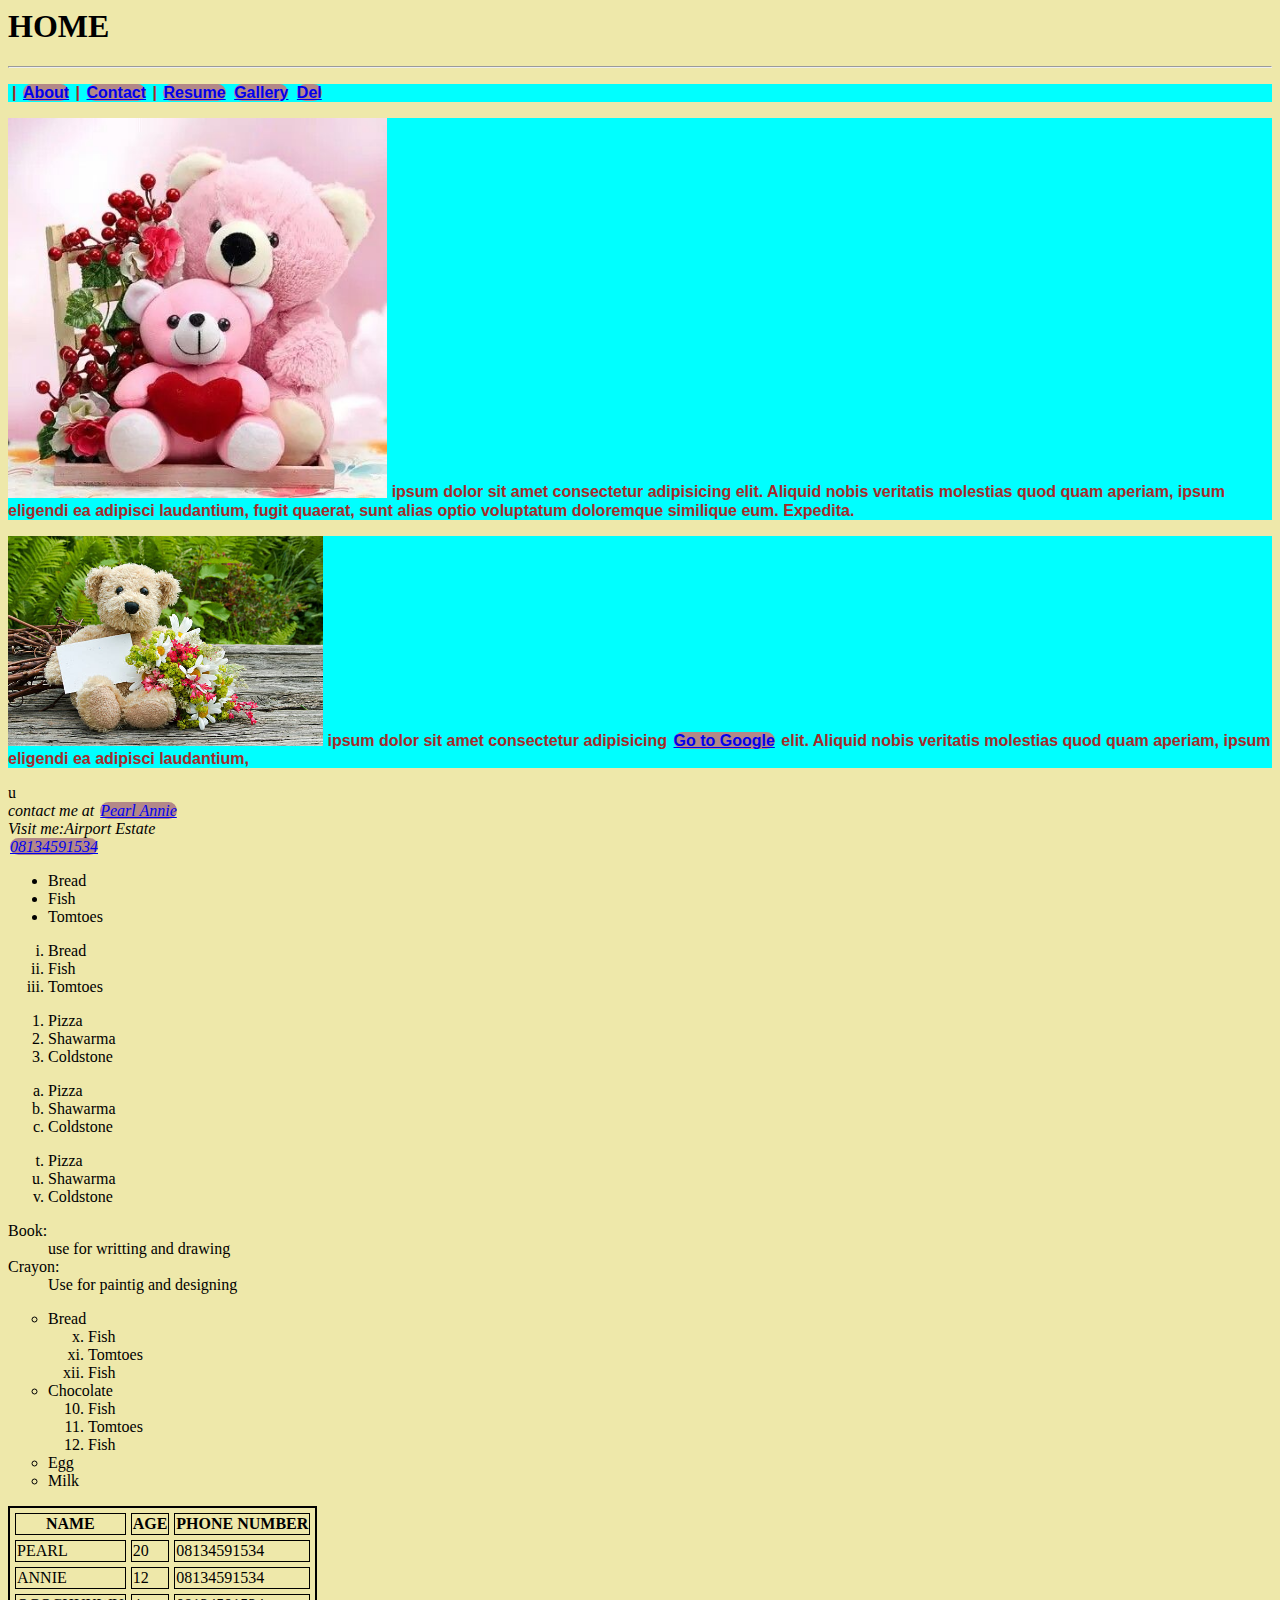
<file: index.html>
<html lang="en">
<head>
    <meta charset="UTF-8">
    <meta http-equiv="X-UA-Compatible" content="IE =edge">
    <meta name="viewport" content="width=device-width, initial-scale=1.0">
    <title>Home</title>
    <link rel="stylesheet" href="https://cdnjs.cloudflare.com/ajax/libs/font-awesome/6.2.1/css/all.min.css" integrity="sha512-MV7K8+y+gLIBoVD59lQIYicR65iaqukzvf/nwasF0nqhPay5w/9lJmVM2hMDcnK1OnMGCdVK+iQrJ7lzPJQd1w==" crossorigin="anonymous" referrerpolicy="no-referrer" />
    <link rel="stylesheet" href="style.css">
</head>
<body>
    <h1><b>HOME</b></h1>
    <hr>
    <p>
        <a href="index.html" class="fa-solid fa-user"></a> |
             <a href="about.html">About</a> |
                 <a href="contact.html">Contact</a> |
                 <a href="Resume.html">Resume</a>
                  <a href="gallery.html">Gallery</a>
            <a href="del.html">Del</a>
                 <i class="fa-solid fa-thumbs-up"></i>
                 <i class="fa-solid fa-thumbs-down"></i>

    </p>

    

    <p><img src="pink teddy.jpg" width="30%"> ipsum dolor sit amet consectetur adipisicing elit. Aliquid nobis veritatis molestias quod quam aperiam, ipsum eligendi ea adipisci laudantium, 
        fugit quaerat, sunt alias optio voluptatum doloremque similique eum. Expedita.
    <p><img src="brown teddy.jpg" height="210"> ipsum dolor sit amet consectetur adipisicing <a href="http://www.google.com" target="blank">Go to Google</a> elit. Aliquid nobis veritatis molestias quod quam aperiam, ipsum eligendi ea adipisci laudantium, 
   </p>
u
        <address>
            contact me at <a href="mailto:dpearlannie@gmail.com? subject=Test Email&body=TEst Body content">Pearl Annie</a>
            <br>
            Visit me:Airport Estate
            <br>
            <a href="tel:08134591534">08134591534</a>
        </address>
        <ul>
            <li>Bread</li>
            <li>Fish</li>
            <li>Tomtoes</li>
        </ul>
        <ul style="list-style:lower-roman">
            <li>Bread</li>
            <li>Fish</li>
            <li>Tomtoes</li>
        </ul>
       
        <ol>
            <li>Pizza</li>
            <li>Shawarma</li>
            <li>Coldstone</li>
        </ol>
         <ol style="list-style:lower-alpha" >
            <li>Pizza</li>
            <li>Shawarma</li>
            <li>Coldstone</li>
        </ol>
        <ol type="a" start="20">
            <li>Pizza</li>
            <li>Shawarma</li>
            <li>Coldstone</li>
        </ol>
        <dl>
           <dt>Book:</dt>
            <dd>use for writting and drawing</dd>
            <dt>Crayon:</dt>
            <dd>Use for paintig and designing</dd>
        </dl>
        
        <ul style="list-style:circle">
            <li>Bread</li>
            <ol type="i" start="10">
                <li>Fish</li>
                <li>Tomtoes</li>
                <li>Fish</li>
            </ol>
            <li>Chocolate</li>
            <ol type="1" start="10">
                <li>Fish</li>
                <li>Tomtoes</li>
                <li>Fish</li>
            </ol>
            
            <li>Egg</li>
            <li>Milk</li>
        </ul>
        <table style="border:2px solid black; border-spacing:5px">
            <tr><th style="border:1px solid black;">NAME</th><th style="border:1px solid black;">AGE</th><th style="border:1px solid black;">PHONE NUMBER</th></tr>
            <tr ><td style="border:1px solid black;">PEARL</td><td style="border:1px solid black;">20</td><td style="border:1px solid black;">08134591534</td></tr>
            <tr><td style="border:1px solid black;">ANNIE</td><td style="border:1px solid black;">12</td><td style="border:1px solid black;">08134591534</td></tr>            
            <tr><td style="border:1px solid black;">OGOCHUKWU</td><td style="border:1px solid black;">4</td><td style="border:1px solid black;">08134591534</td></tr>
        </table>
    
</body>
</html>
</file>
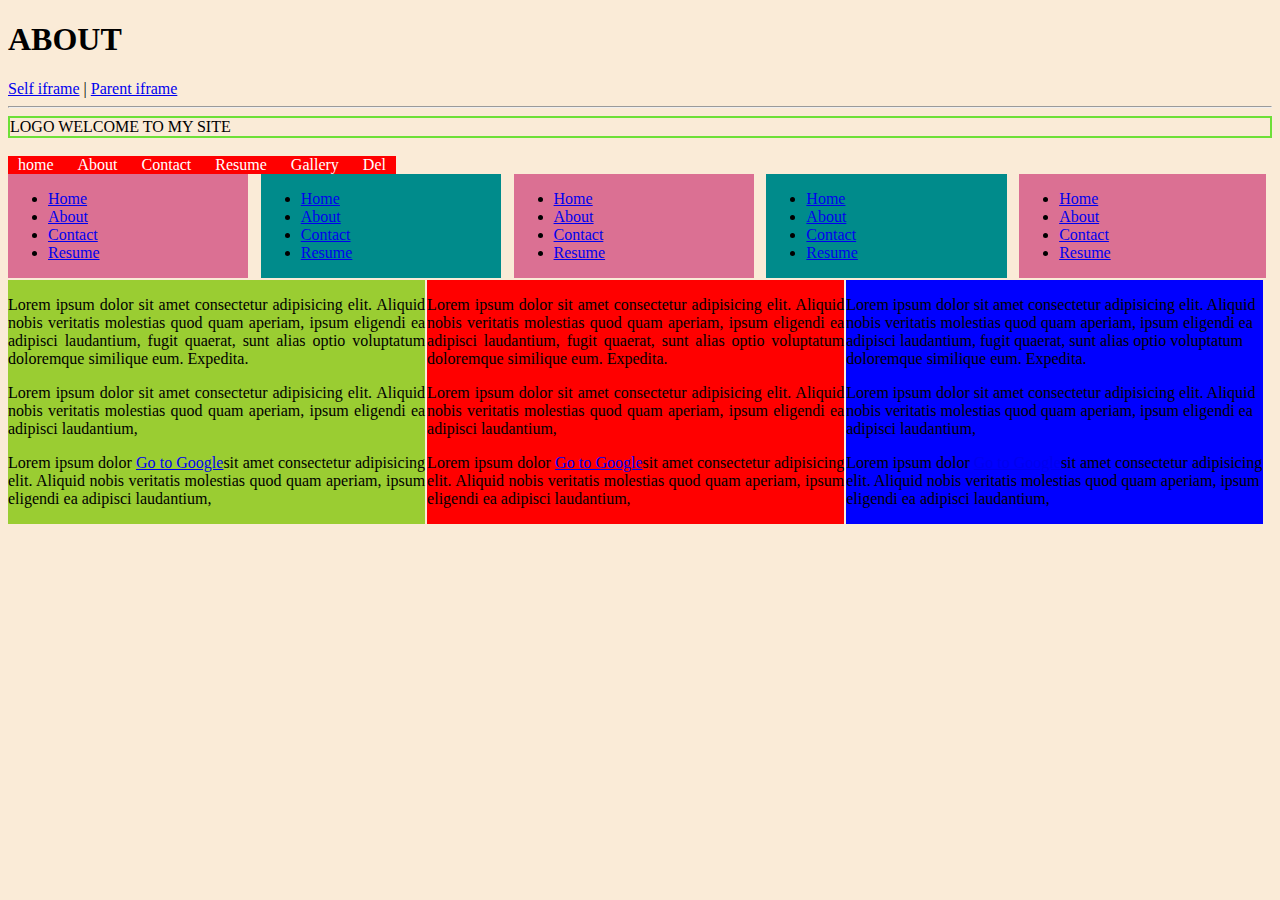
<file: about.html>
<!DOCTYPE html>
<html lang="en">
<head>
    <meta charset="UTF-8">
    <meta http-equiv="X-UA-Compatible" content="IE=edge">
    <meta name="viewport" content="width=device-width, initial-scale=1.0">
    <title>about</title>
    <link rel="stylesheet" href="del.css">
</head>
<body>
    <h1><b>ABOUT</b></h1>
    <a href="about.html" target="_self">Self iframe</a> |
    <a href="about.html" target="_parent">Parent iframe</a>
    
    <hr>
    <!-- This section is for the use of semantic tags -->
    <header>
        <div style="border:2px solid rgb(109, 224, 55);">LOGO WELCOME TO MY SITE</div>
    </header>
    <br>
    <div class="float">   
             <a href="index.html">home</a>
             <a href="about.html">About</a>
             <a href="contact.html">Contact</a>
            <a href="Resume.html">Resume</a>
            <a href="gallery.html">Gallery</a>
            <a href="del.html">Del</a>
            
      </div>
<br>
                 <div class="allfloat">
                     <div class="float1">
                         <ul>
                             <li><a href="index.html" target="_blank">Home</a> </li>
                             <li><a href="about.html" target="_blank">About</a> </li>
                             <li><a href="contact.html" target="_blank">Contact</a> </li>
                             <li><a href="Resume.html" target="_blank">Resume</a> </li>
                             
                            </ul>
                    </div>

                    <div class="float12">
                        <ul>
                            <li><a href="index.html" target="_blank">Home</a> </li>
                            <li><a href="about.html" target="_blank">About</a> </li>
                            <li><a href="contact.html" target="_blank">Contact</a> </li>
                            <li><a href="Resume.html" target="_blank">Resume</a> </li>
                            
                        </ul>
                    </div>
                    <div class="float13">
                        <ul>
                            <li><a href="index.html" target="_blank">Home</a> </li>
                            <li><a href="about.html" target="_blank">About</a> </li>
                            <li><a href="contact.html" target="_blank">Contact</a> </li>
                            <li><a href="Resume.html" target="_blank">Resume</a> </li>
                            
                        </ul>
                    </div>
                       <div class="float14">
                        <ul>
                            <li><a href="index.html" target="_blank">Home</a> </li>
                            <li><a href="about.html" target="_blank">About</a> </li>
                            <li><a href="contact.html" target="_blank">Contact</a> </li>
                            <li><a href="Resume.html" target="_blank">Resume</a> </li>
                            
                        </ul>
                    </div>
                    <div class="float15">
                        <ul>
                            <li><a href="index.html" target="_blank">Home</a> </li>
                            <li><a href="about.html" target="_blank">About</a> </li>
                            <li><a href="contact.html" target="_blank">Contact</a> </li>
                            <li><a href="Resume.html" target="_blank">Resume</a> </li>
                            
                        </ul>
                    </div>
                </div>
                    
                    <div class="float2">
                        
                        <p>Lorem ipsum dolor sit amet consectetur adipisicing elit. Aliquid nobis veritatis molestias quod quam aperiam, ipsum eligendi ea adipisci laudantium, 
                            fugit quaerat, sunt alias optio voluptatum doloremque similique eum. Expedita.
                            <p>Lorem ipsum dolor sit amet consectetur adipisicing elit. Aliquid nobis veritatis molestias quod quam aperiam, ipsum eligendi ea adipisci laudantium, 
                                <p>Lorem ipsum dolor <a href="http://www.google.com" target="blank">Go to Google</a>sit amet consectetur adipisicing elit. Aliquid nobis veritatis molestias quod quam aperiam, ipsum eligendi ea adipisci laudantium, 
                                </p>
                      </div>
                    
        <div class="float3">

            <p>Lorem ipsum dolor sit amet consectetur adipisicing elit. Aliquid nobis veritatis molestias quod quam aperiam, ipsum eligendi ea adipisci laudantium, 
                fugit quaerat, sunt alias optio voluptatum doloremque similique eum. Expedita.
                <p>Lorem ipsum dolor sit amet consectetur adipisicing elit. Aliquid nobis veritatis molestias quod quam aperiam, ipsum eligendi ea adipisci laudantium, 
                    <p>Lorem ipsum dolor <a href="http://www.google.com" target="blank">Go to Google</a>sit amet consectetur adipisicing elit. Aliquid nobis veritatis molestias quod quam aperiam, ipsum eligendi ea adipisci laudantium, 
                    </p>
          </div>
        
          <div class="float4">

            <p>Lorem ipsum dolor sit amet consectetur adipisicing elit. Aliquid nobis veritatis molestias quod quam aperiam, ipsum eligendi ea adipisci laudantium, 
                fugit quaerat, sunt alias optio voluptatum doloremque similique eum. Expedita.
                <p>Lorem ipsum dolor sit amet consectetur adipisicing elit. Aliquid nobis veritatis molestias quod quam aperiam, ipsum eligendi ea adipisci laudantium, 
                    <p>Lorem ipsum dolor <a href="http://www.google.com" target="blank">Go to Google</a>sit amet consectetur adipisicing elit. Aliquid nobis veritatis molestias quod quam aperiam, ipsum eligendi ea adipisci laudantium, 
                    </p>
          </div>
            
</body>
</html>
</file>
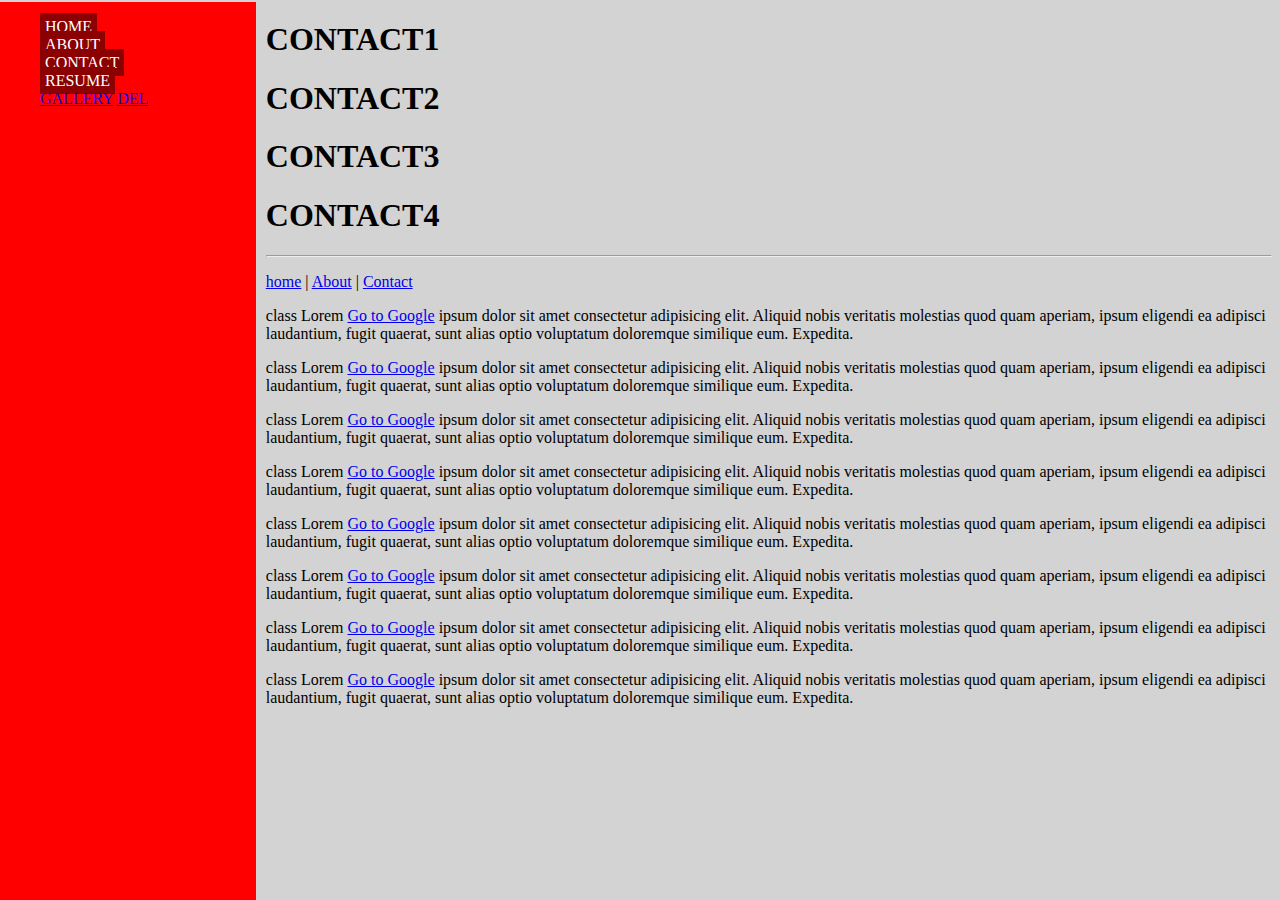
<file: contact.html>
<!DOCTYPE html>
<html lang="en">
<head>
    <meta charset="UTF-8">
    <meta http-equiv="X-UA-Compatible" content="IE=edge">
    <meta name="viewport" content="width=device-width, initial-scale=1.0">
    <title>contact</title>
    <link rel="stylesheet" href="side.css">
</head>
<body>
   
    <div class="diva">
        <aside>
        <nav>
            <ul>
                <li><a href="index.html">HOME</a></li>
                <li><a href="about.html">ABOUT</a></li>
                <li><a href="contact.html">CONTACT</a></li>
                <li><a href="Resume.html">RESUME</a></li>
                <a href="gallery.html">GALLERY</a>
                <a href="del.html">DEL</a>


            </ul>
        </nav>
    </aside>
</div>

<section class="content">
    <h1 class="con1">CONTACT1</h1>
    <h1 class="con2">CONTACT2</h1>
    <h1 class="con3">CONTACT3</h1>
    <h1 class="con4">CONTACT4</h1>
    <hr>
    <p>
        <a href="index.html">home</a> |
             <a href="about.html">About</a> |
                 <a href="contact.html">Contact</a>
    </p>

    <p> class Lorem <a href="http://www.google.com" target="blank">Go to Google</a> ipsum dolor sit amet consectetur adipisicing elit. Aliquid nobis veritatis molestias quod quam aperiam, ipsum eligendi ea adipisci laudantium, 
        fugit quaerat, sunt alias optio voluptatum doloremque similique eum. Expedita.
        <p> class Lorem <a href="http://www.google.com" target="blank">Go to Google</a> ipsum dolor sit amet consectetur adipisicing elit. Aliquid nobis veritatis molestias quod quam aperiam, ipsum eligendi ea adipisci laudantium, 
            fugit quaerat, sunt alias optio voluptatum doloremque similique eum. Expedita.
    
            <p> class Lorem <a href="http://www.google.com" target="blank">Go to Google</a> ipsum dolor sit amet consectetur adipisicing elit. Aliquid nobis veritatis molestias quod quam aperiam, ipsum eligendi ea adipisci laudantium, 
                fugit quaerat, sunt alias optio voluptatum doloremque similique eum. Expedita.
    
                <p> class Lorem <a href="http://www.google.com" target="blank">Go to Google</a> ipsum dolor sit amet consectetur adipisicing elit. Aliquid nobis veritatis molestias quod quam aperiam, ipsum eligendi ea adipisci laudantium, 
                    fugit quaerat, sunt alias optio voluptatum doloremque similique eum. Expedita.
    
                    <p> class Lorem <a href="http://www.google.com" target="blank">Go to Google</a> ipsum dolor sit amet consectetur adipisicing elit. Aliquid nobis veritatis molestias quod quam aperiam, ipsum eligendi ea adipisci laudantium, 
                        fugit quaerat, sunt alias optio voluptatum doloremque similique eum. Expedita.
    
                        <p> class Lorem <a href="http://www.google.com" target="blank">Go to Google</a> ipsum dolor sit amet consectetur adipisicing elit. Aliquid nobis veritatis molestias quod quam aperiam, ipsum eligendi ea adipisci laudantium, 
                            fugit quaerat, sunt alias optio voluptatum doloremque similique eum. Expedita.
    
                            <p> class Lorem <a href="http://www.google.com" target="blank">Go to Google</a> ipsum dolor sit amet consectetur adipisicing elit. Aliquid nobis veritatis molestias quod quam aperiam, ipsum eligendi ea adipisci laudantium, 
                                fugit quaerat, sunt alias optio voluptatum doloremque similique eum. Expedita.
                                <p> class Lorem <a href="http://www.google.com" target="blank">Go to Google</a> ipsum dolor sit amet consectetur adipisicing elit. Aliquid nobis veritatis molestias quod quam aperiam, ipsum eligendi ea adipisci laudantium, 
                                    fugit quaerat, sunt alias optio voluptatum doloremque similique eum. Expedita.
                                </section>                                                 
</body>
</html>
</file>
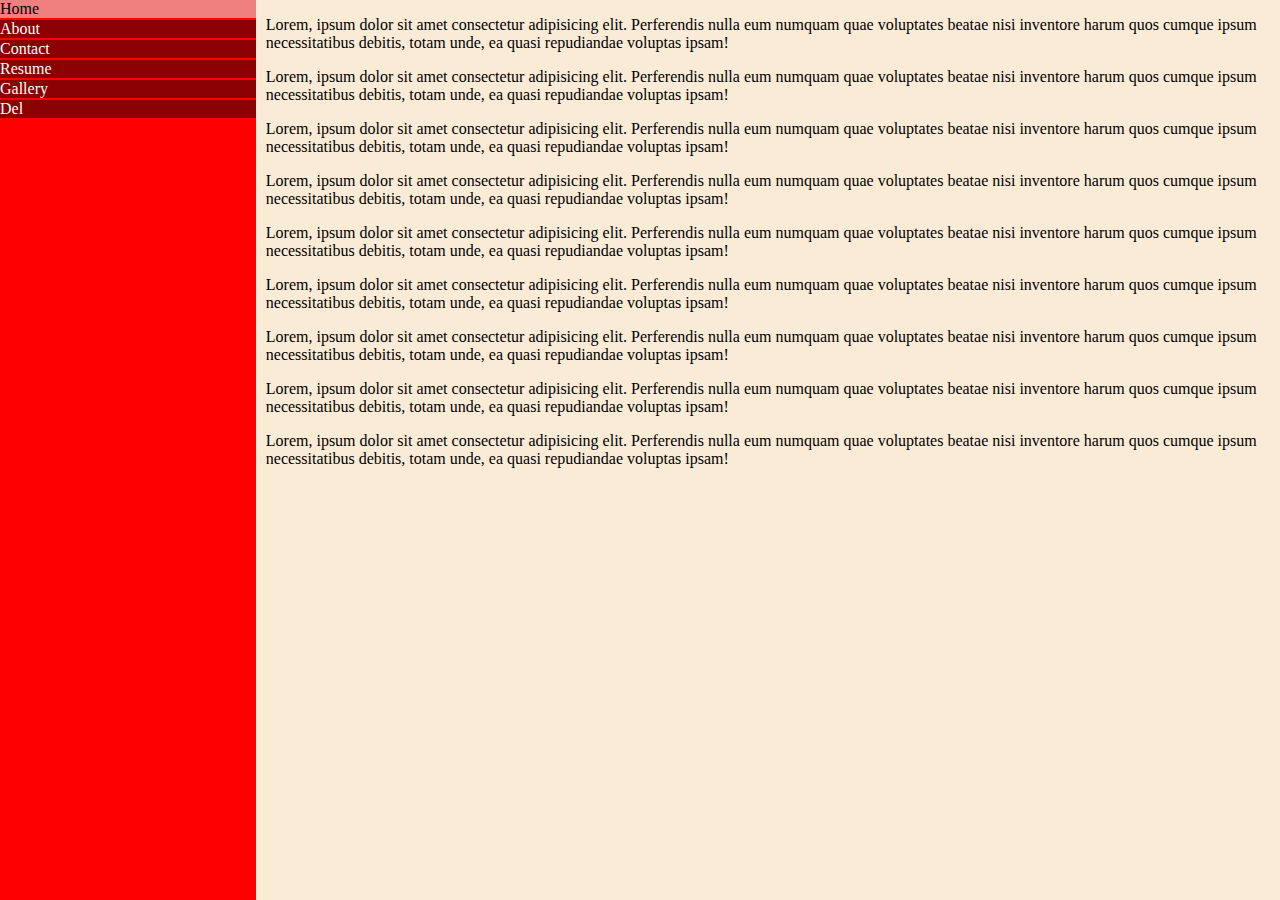
<file: del.html>
<!DOCTYPE html>
<html lang="en">
<head>
    <meta charset="UTF-8">
    <meta http-equiv="X-UA-Compatible" content="IE=edge">
    <meta name="viewport" content="width=device-width, initial-scale=1.0">
    <title>Document</title>
    <link rel="stylesheet" href="del.css">
</head>
<body>
    <div class="div1">
        <aside>
            <nav>      
                    <a href="index.html" target="_blank">Home</a> 
                    <a href="about.html" target="_blank">About</a> 
                    <a href="contact.html" target="_blank">Contact</a>
                    <a href="Resume.html" target="_blank">Resume</a> 
                      <a href="gallery.html">Gallery</a>
                      <a href="del.html">Del</a>


            
            </nav>

        </aside>
    </div>
    <div class="div2">
    <p>Lorem, ipsum dolor sit amet consectetur adipisicing elit. Perferendis nulla eum numquam quae voluptates beatae nisi inventore harum quos cumque ipsum necessitatibus debitis, totam unde, ea quasi repudiandae voluptas ipsam!</p>

        <p>Lorem, ipsum dolor sit amet consectetur adipisicing elit. Perferendis nulla eum numquam quae voluptates beatae nisi inventore harum quos cumque ipsum necessitatibus debitis, totam unde, ea quasi repudiandae voluptas ipsam!
        <p>Lorem, ipsum dolor sit amet consectetur adipisicing elit. Perferendis nulla eum numquam quae voluptates beatae nisi inventore harum quos cumque ipsum necessitatibus debitis, totam unde, ea quasi repudiandae voluptas ipsam!</p>
        <p>Lorem, ipsum dolor sit amet consectetur adipisicing elit. Perferendis nulla eum numquam quae voluptates beatae nisi inventore harum quos cumque ipsum necessitatibus debitis, totam unde, ea quasi repudiandae voluptas ipsam!</p>
        <p>Lorem, ipsum dolor sit amet consectetur adipisicing elit. Perferendis nulla eum numquam quae voluptates beatae nisi inventore harum quos cumque ipsum necessitatibus debitis, totam unde, ea quasi repudiandae voluptas ipsam!</p>
        <p>Lorem, ipsum dolor sit amet consectetur adipisicing elit. Perferendis nulla eum numquam quae voluptates beatae nisi inventore harum quos cumque ipsum necessitatibus debitis, totam unde, ea quasi repudiandae voluptas ipsam!</p>
        <p>Lorem, ipsum dolor sit amet consectetur adipisicing elit. Perferendis nulla eum numquam quae voluptates beatae nisi inventore harum quos cumque ipsum necessitatibus debitis, totam unde, ea quasi repudiandae voluptas ipsam!</p>
        <p>Lorem, ipsum dolor sit amet consectetur adipisicing elit. Perferendis nulla eum numquam quae voluptates beatae nisi inventore harum quos cumque ipsum necessitatibus debitis, totam unde, ea quasi repudiandae voluptas ipsam!</p>
        <p>Lorem, ipsum dolor sit amet consectetur adipisicing elit. Perferendis nulla eum numquam quae voluptates beatae nisi inventore harum quos cumque ipsum necessitatibus debitis, totam unde, ea quasi repudiandae voluptas ipsam!</p>

        </p>
    </div>

</body>
</html>
</file>
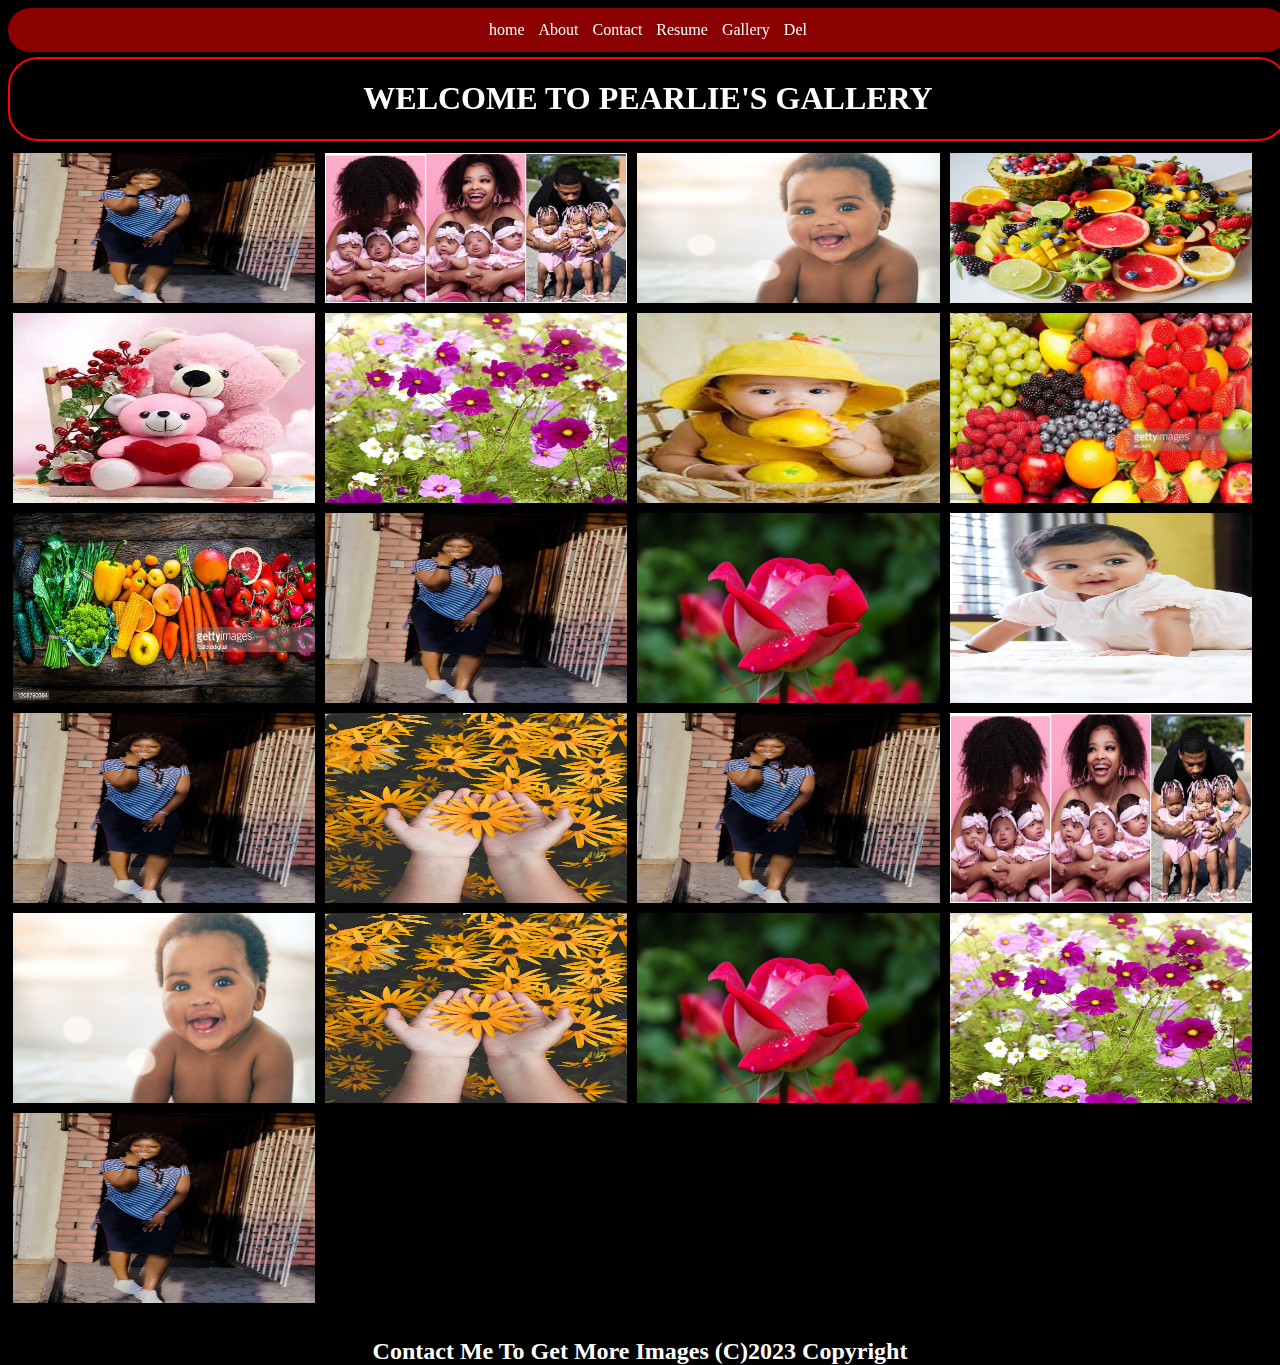
<file: gallery.html>
<!DOCTYPE html>
<html lang="en">
<head>
    <meta charset="UTF-8">
    <meta http-equiv="X-UA-Compatible" content="IE=edge">
    <meta name="viewport" content="width=device-width, initial-scale=1.0">
    <title>Document</title>
    <link rel="stylesheet" href="gallery.css" type="text/css">
</head>
<body>
    <div class="div2">
    <nav>
    <a href="index.html">home</a>
    <a href="about.html">About</a>
    <a href="contact.html">Contact</a>
   <a href="Resume.html">Resume</a>
   <a href="gallery.html">Gallery</a>
   <a href="del.html">Del</a>
</nav>
  
    <div class="div1">
        <h1>welcome to pearlie's gallery</h1>
    </div>
</div>
    <div>
        <img src="Resized2.jpg" class="img1">
        <img src="baby5.jpg" class="img1">
        <img src="babz1.jpg" class="img1">
        <img src="fruit1.jpg" class="img1">
        <img src="pink teddy.jpg">
        <img src="flower1.jpg">
        <img src="baby3.jfif">
        <img src="fruit2.jpg">
        <img src="fuit3.jpg">
        <img src="Resized2.jpg">
        <img src="flower2.jpg">
        <img src="baby2.jfif">
        <img src="Resized2.jpg">
        <img src="flower4.jpeg">
        <img src="Resized2.jpg">
        <img src="baby5.jpg">
        <img src="babz1.jpg">
        <img src="flower4.jpeg">
        <img src="flower2.jpg">
        <img src="flower1.jpg">
        <img src="Resized2.jpg">

    </div>

    <div>
        <footer>
            <h2>contact me to get more images (c)2023 copyright</h2>
        </footer>
    </div>
</body>
</html>
</file>
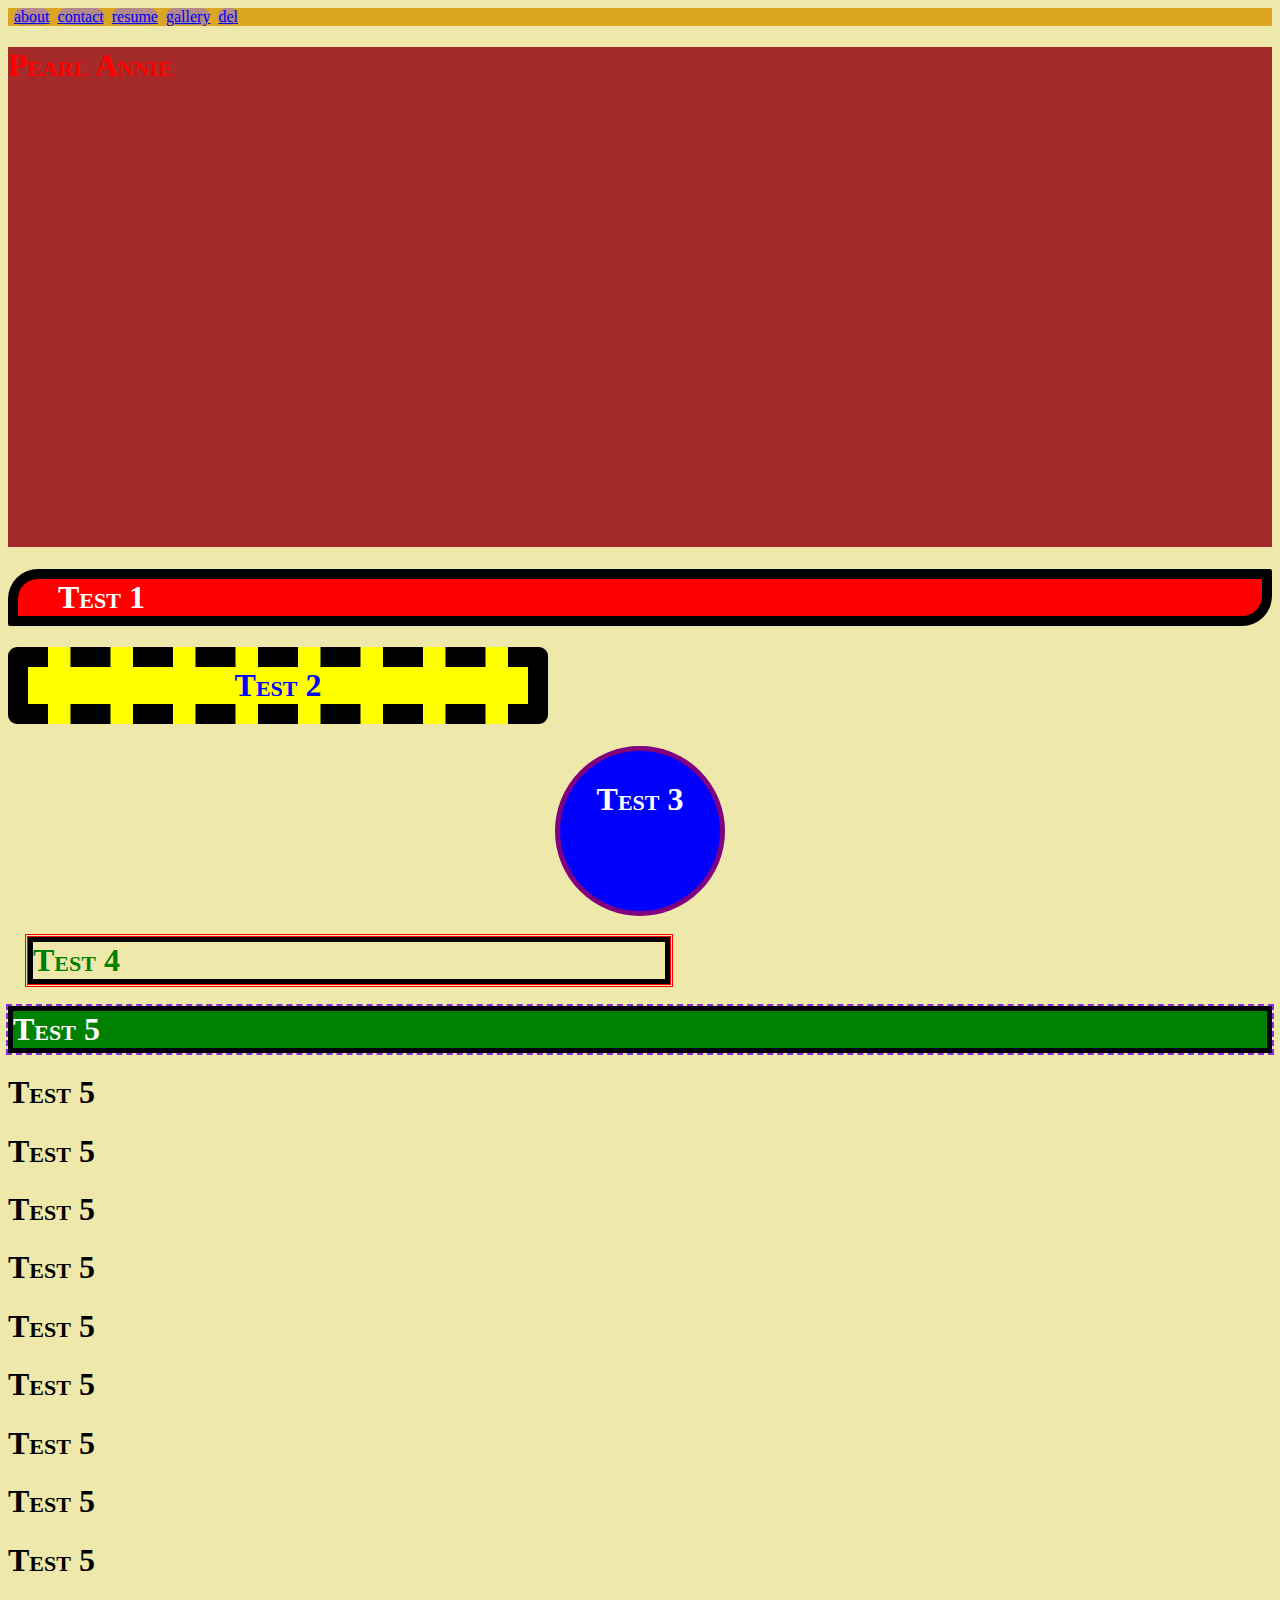
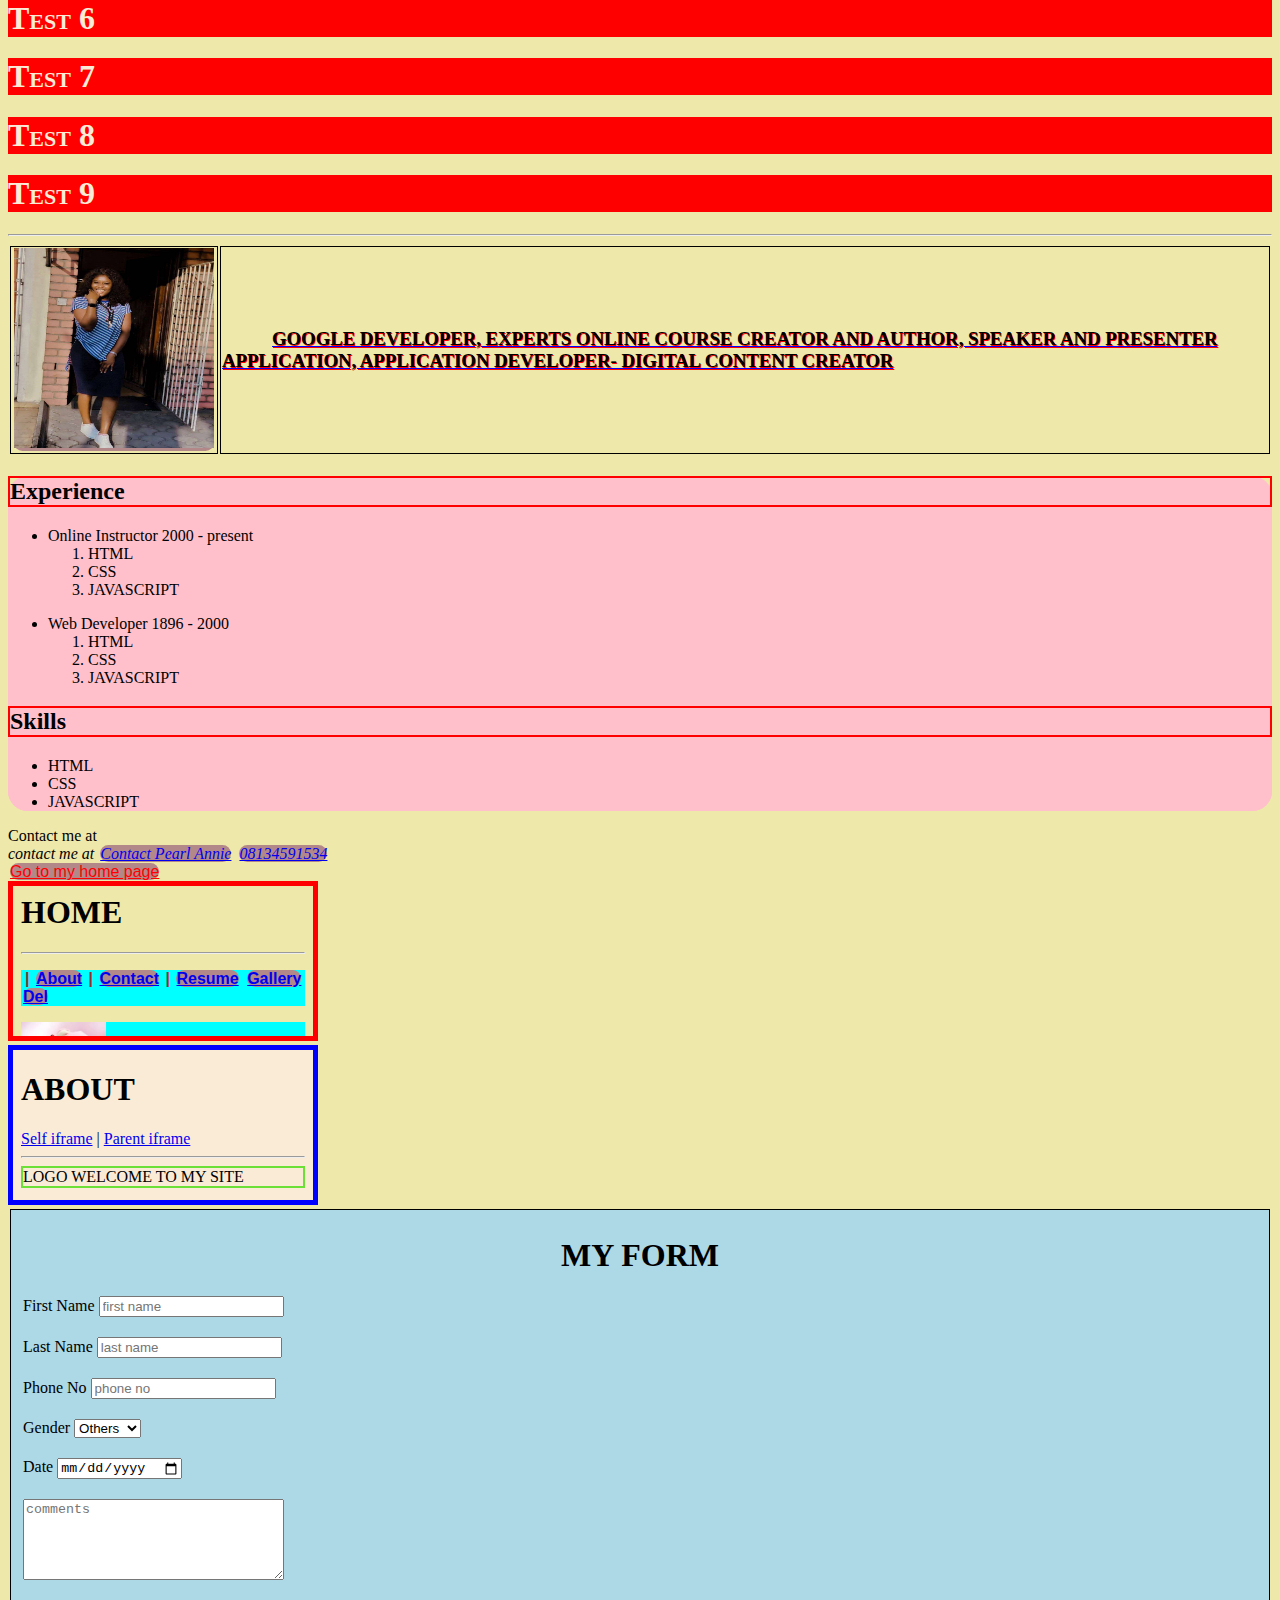
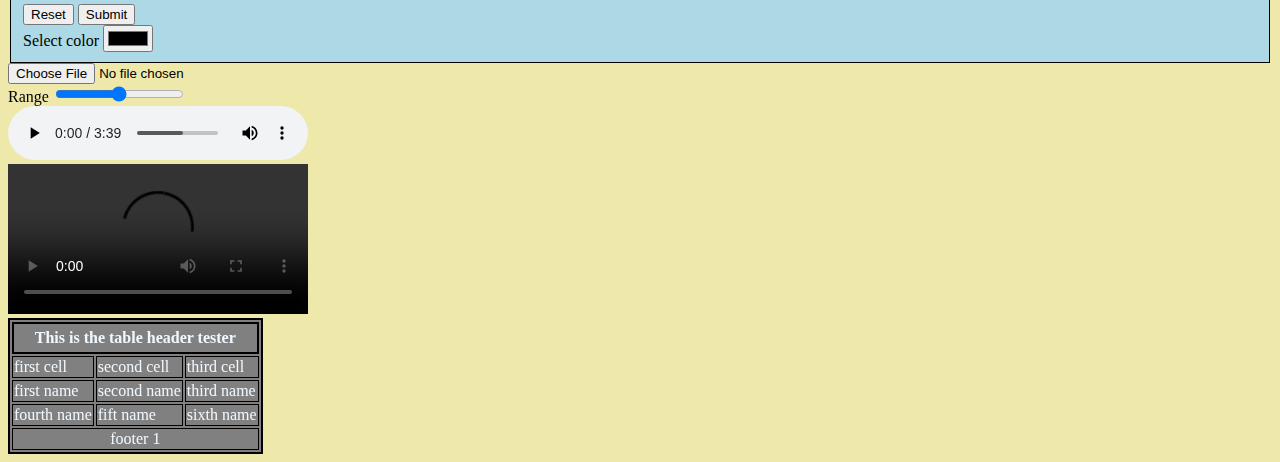
<file: Resume.html>
<!DOCTYPE html>
<html lang="en">
<head>
    <meta charset="UTF-8">
    <meta http-equiv="X-UA-Compatible" content="IE=edge">
    <meta name="viewport" content="width=device-width, initial-scale=1.0">
    <title>Resume</title>
    <link rel="stylesheet" href="https://cdnjs.cloudflare.com/ajax/libs/font-awesome/6.2.1/css/all.min.css" integrity="sha512-MV7K8+y+gLIBoVD59lQIYicR65iaqukzvf/nwasF0nqhPay5w/9lJmVM2hMDcnK1OnMGCdVK+iQrJ7lzPJQd1w==" crossorigin="anonymous" referrerpolicy="no-referrer" />
    <link rel="stylesheet" href="style.css">
    <!-- <style> 
        p {
            color: brown;
            background-color: aqua;
            font-family: arial;
            font-weight: bold;
        }
    </style> -->
</head>
<body>
    <div class="nav">
<nav>

    <a id="index" href="index.html"  class="fa-solid fa-user"></a>
    <a id="about" href="about.html" >about</a>
    <a href="contact.html">contact</a>
    <a href="Resume.html">resume</a>
    <a href="gallery.html">gallery</a>
    <a href="del.html">del</a>

    <i class="fa-solid fa-thumbs-up"></i>
    <i class="fa-solid fa-thumbs-down"></i>
</nav>
</div>

    <header>
    <h1 id="pearl">Pearl Annie</h1>

    <h1 class="one">Test 1</h1>
    <h1 class="two">Test 2</h1>
    <h1 class="three">Test 3</h1>
    <h1 class="four">Test 4</h1>
    <h1 id="five">Test 5</h1>
    <section class="sect">
        <h1>Test 5</h1>
    <h1>Test 5</h1>
    <h1>Test 5</h1>
    <h1>Test 5</h1>
    <h1>Test 5</h1>
    <h1>Test 5</h1>
    <h1>Test 5</h1>
    <h1>Test 5</h1>
    <h1>Test 5</h1>
</section>
    <h1 class="six">Test 6</h1>
    <h1 class="six">Test 7</h1>
    <h1 class="six">Test 8</h1>
    <h1 class="six">Test 9</h1>

</header>
    <hr>

    <section>
    <table>
        <tr>
        <td>
            <a href="https://google.com">
                <img src="Resized2.jpg" style="width:200px; height: 200px;" alt="pearlannie's picture upload">
            </a>
        </td>
        <td>
            <h3>GOOGLE DEVELOPER, EXPERTS ONLINE COURSE CREATOR AND AUTHOR, SPEAKER AND PRESENTER APPLICATION, APPLICATION DEVELOPER- DIGITAL CONTENT CREATOR</h3>

        </td>
    </tr>
    </table>
</section>
    
<section>
    <!-- This is the section for experience -->
    <div class="list">
<header>
    <h2 style="border:2px solid red">Experience</h2>
</header>

<ul>
    <li>Online Instructor 2000 - present</li>
    <ol>
    <li>HTML</li>
    <li>CSS</li>
    <li>JAVASCRIPT</li>
    </ol>
</ul>
<ul>
    <li>Web Developer 1896 - 2000</li>
    <ol>
        <li>HTML</li>
        <li>CSS</li>
        <li>JAVASCRIPT</li>
        </ol>
</ul>


    <!-- This is the section for skills -->
<header>
    <h2 style="border:2px solid red">Skills</h2>
</header>
<ul class="list">
    <li>HTML</li>
    <li>CSS</li>
    <li>JAVASCRIPT</li>
</ul>
</section>
</div>

<footer>
    <div>Contact me at
    <address>contact me at <a class="list" href="mailto:dpearlannie@gmail.com">Contact Pearl Annie</a> 
        <a href="tel:08134591534">08134591534</a>
    </address>
</div>
</footer>
<section>
<!-- this section is for iframe -->
<div><a href="index.html" target="_myiframe" style="font-family: Arial, Helvetica, sans-serif; color: red;">Go to my home page</a></div>
<iframe name="myiframe" src="index.html" style="border: 5px solid red;"></iframe>
<br>
<!-- this is section is for self and parent linked iframes -->
<iframe src="about.html" style="border: 5px solid blue;" > 

</iframe>
</section>

<!-- this is section is form -->
<form method="get">
    <fieldset class="field" style="border: 1px solid;">
        <h1 style="text-align: center;">MY FORM</h1>
<label for="fname">First Name</label>
<input type="text" name="fname" value="" id="fname" placeholder="first name"><br>
<label for="lname">Last Name</label>
<input type="text" name="lname" value="" id="fname" placeholder="last name"><br>
<label for="phone">Phone No</label>
<input type="tel" name="phone" value="" id="fname" placeholder="phone no"><br>
<label for="sel">Gender</label>
<select name="sel" id="fname">
    <option value="female">Female</option>
    <option value="male">Male</option>
    <option value="others" selected>Others</option>
</select><br>
<label for="date">Date</label>
<input type="date" name="date" id="fname"><br>
<textarea name="comments" cols="30" rows="5" placeholder="comments" id="fname"></textarea><br>
<button type="reset">Reset</button> 
<button type="submit">Submit</button><br>
<label for="color">Select color</label>
<input type="color" name="color"><br>
</fieldset>
<input type="file" name="file"><br>
<label for="ranger">Range</label>
<input type="range" name="ranger" min="0" max="100">
</form>


<!-- this section is for audio and video test -->
<audio controls>
    <source src="Rema-Calm-Down-.mp3" type="audio/mp3">
</audio><br>
<video controls>
<source src="">
</video>

<!-- this section is for table testing -->
<table class="table">
    
    <thead >
        <tr>
            <th colspan="3" style="border: 2px solid black; padding: 5px;">This is the table header tester</th>
        </tr>
    </thead>

    <tbody style="text-align: left;">
        <tr>
            <td>first cell</td>
            <td>second cell</td>
            <td>third cell</td>
            

        </tr>
        <tr>
            <td>first name</td>
            <td rowspan="">second name</td>
            <td>third name</td>


        </tr>
        <tr>
            <td>fourth name</td>
            <td>fift name</td>
            <td>sixth name</td>


        </tr>
        
    </tbody>
    
    <tfoot>
        <tr>
            <td colspan="3" style="text-align: center;">footer 1</td>
        </tr>
    </tfoot>
</table>
</body>
</html>
</file>
<file: style.css>
#pearl{
        color: red;
        background-image: url(https://cdn.pixabay.com/photo/2018/08/26/23/55/woman-3633737_960_720.jpg);
        height: 500px;
        background-repeat: repeat;
        background-color: brown;
        background-attachment: fixed;
        background-position: center;
        background-size: contain;
}
.one{
    background-color: red;
    color: white;
    
}
.two{
    color: blue;
    background-color: yellow;
    max-width: 500px;
    text-align: center;
}
.three{
    color: white;
    background-color: blue;
}
.four{
    color: green;
}
#five{
    color: white;
    background-color: green;
}
p {
    color: brown;
    background-color: aqua;
    font-family: arial;
    font-weight: bold;
} 
.one{
    border-width: 10px;
    border-style: solid;
    border-color: black;
    border-radius: 30px 2px;
    padding-left:  40px;
}
.two{
    border-width: 20px;
    border-style: dashed;
    border-color: black;
    border-radius: 9px;
}
.three{
    border-width: 5px;
    border-style: solid;
    border-color: purple;
    border-radius: 100px;
    width: 100px;
    height: 100px;
    text-align: center; 
    margin: auto;
    padding: 30px ;
}
.four{
    border: 5px solid black;
    width: 50%;
    margin-left: 20px;
    outline-style: double;
    outline-color: red;
}
#five{
    border: 5px solid black;
    outline-style: dashed;
    outline-color: blueviolet;
    outline-width: 2px;

}

a:hover{
    color: rgb(206, 91, 14);
    font-size:30px;
}
/* a:visited{ 
    color: red;
}*/
a:link{
    background-color: rgb(179, 136, 136);
    margin: 2px;
    border-radius: 10px;
    ba
    
}
.one:hover{
    color: yellow;
}
.two:hover{
    color: red;
}
.nav{
    background-color: goldenrod;
}
.six{
    background-color: red;
    color: antiquewhite;
}
.six:hover{
    background-color: yellowgreen;
    color: black;
}
.field{
    background-color: lightblue;
}
#fname{
    margin-bottom: 20px;;
}
body{
    background-color: palegoldenrod;
}
.list{
    background-color: pink;
    border-radius: 20px;
}
.table{
  background-color: gray;  
  color: aliceblue;
  border: 2px solid black;
}
td{
    border: 1px solid black;
}
th{
    text-align: center;
}
td:hover{
    background-color: brown;
}

h1{
    font-variant: small-caps;
}
h3{
    text-decoration: underline;
    text-transform:capitalize;
    text-decoration-color: blue;
    text-shadow: 1px 1px red;
    text-indent: 50px;
}
.fa-solid{
    color: brown;
    margin: 10px;
}
.fa-solid:hover{
    font-size: 50px;
}
</file>
<file: del.css>
body{
    background-color: antiquewhite;

}
aside{
    background-color: red;
    height: 100%;
    width: 20%;
    position: fixed;
    top: 0px;
    left: 0px;
    z-index: 2;
}
nav a{
    text-decoration: none;
    background-color: darkred;
    color: white;
    display: block;
    margin-bottom: 2px;   
}
a:hover{
    background-color:lightcoral;
    color: black;

}
.div2{
    padding-left: 20%;
    margin: 5px;
}
.float{
    list-style-type: none;
    display: block;
    background-color: red;
    float: left;
    overflow: hidden;
}
.float a{
    padding: 10px;
    margin-bottom: 5px;
    text-decoration: none;
    color: white;
} 

.float a:hover{
    background-color: darkred;
}

.float2{
    background-color: yellowgreen;
    max-width: 33%;
    float: left;
    margin-right:2px;
    margin-top: 2px;
    text-align: justify;
}
.float3{
    background-color: red;
    max-width: 33%;
    float: left;
    margin-right:2px ;
    margin-top: 2px;
    text-align: justify;
}
.float4{
    background-color: blue;
    max-width: 33%;
    float: left;
    margin-top: 2px;
    padding:
    text-align: justify;

}
.float1{
        background-color: palevioletred;
        float: left;
        width: 19%;
        margin-right: 1%;
    
 /* clear: both; */  
}
.float12{
    background-color: darkcyan;
    width: 19%;
    float: left;
    margin-right: 1%;

}
.float13{
    background-color: palevioletred;
    width: 19%;
    float: left;
    margin-right: 1%;
}
.float14{
    background-color: darkcyan;
    width: 19%;
    float: left;
    margin-right: 1%;
}
.float15{
    background-color: palevioletred;
    width: 19.5%;
    float: left;

}
/* .allfloat{ */
}
</file>
<file: side.css>
/* nav{ 
    background-color: darkcyan;
    height: 50px;
}
nav ul{
    list-style-type: none;
}
nav ul li {
    display: inline-block;
    width: 150px;
    text-align: center;
    padding: 3px;
}
nav ul li a{
    text-decoration: none;
    color: white;
    background-color: black;
    padding: 4px;   
}
nav ul li a:hover{
    background-color: gray;
}
.con1{
background-color: red;
width: 300px;
height: 100px;
}



.con2{
    background-color: green;
    width: 300px;
    height: 100px;
    position: fixed;
    border-radius: 100%;
    text-align: center;
    padding-top: 50px;
    z-index: 2;
    
    }
    
    .con3{
        background-color: yellow;
        width: 300px;
        height: 100px;
        position: relative;
        z-index: 1;
        padding-left: 200px;
        }

        .con4{
            background-color: blue;
            width: 300px;
             height: 100px;
             position:absolute;
             z-index: 2;
              padding-left: 200px;
            }
            */
            aside{
                height: 100%;
                width: 20%;
                background-color: red;
                position: fixed;
                z-index: 3;
                top: 2px;
                left: 0px;
            }
            aside ul li{
                list-style-type: none;
                text-align: left;
                padding-left: opx;
                

            }
            aside ul li a{
                background-color: darkred;
                color: white;
                display:bloc;
                text-decoration: none;
                padding: 5px;
                margin-bottom: 2px;
            }
            body{
                background-color: lightgray;
            }
            /* question around box-sizing
             * {
                box-sizing: border-box;
            } */
            .content{
                padding-left: 20%;
                margin-left: 5px;
            }
            .diva{
                position: ;
            }
</file>
<file: gallery.css>
body{
    background-color: black;
}

* {
    box-sizing: border-box;
}
nav{
    background-color: darkred;
    text-align: center;
    border-radius: 30px;
    margin-bottom: 5px;
    padding: 8px;
}
nav a{
    color: white;
    text-decoration: none;
    padding: 5px;
    display:inline-block;
}
nav a:hover{
    background-color: black;
    font-size: 1.2em;
}
.div2{
    position: fixed;
    width: 100%;

}
.div1{
    background-color: black;
    color: white;
    text-align: center;
    text-transform: uppercase;
    border: 2px solid red;
    border-radius: 30px;
}
.div1:hover{
    background-color: darkred;
}
img{
    width: 24.7%;
    height: 200px;
    float: left;
    padding: 5px;
}
.img1{
    padding-top: 145px;
    height: 300px;

}
footer{
    clear: both;
    background-color: black;
    color: white;
    text-transform: capitalize;
    text-align: center;
    height: 40px;
    padding: 10px;
    font-size: 1em;
}
</file>
